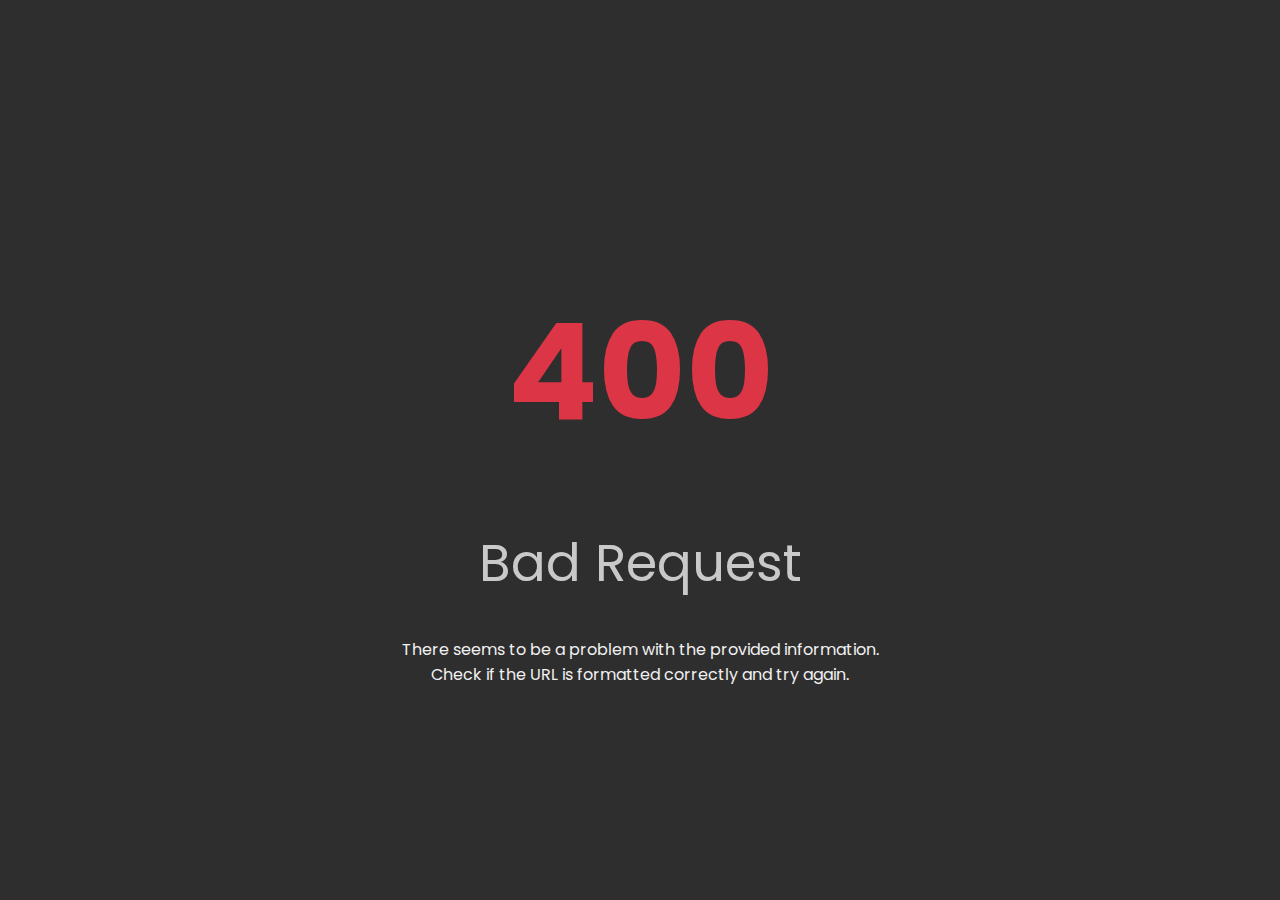
<file: index.html>
<!DOCTYPE html>
<html lang="en">
<head>
  <meta charset="UTF-8">
  <meta name="viewport" content="width=device-width, initial-scale=1.0">
  <title>Web Series Details</title>
  <link rel="stylesheet" type="text/css" href="./styles.css">
</head>
<body>
    <script src="./script.js"></script>
</body>
</html>
</file>
<file: styles.css>
@import url('https://fonts.googleapis.com/css2?family=Poppins');

:root {
    font-family: 'Poppins', sans-serif;
     }
</file>
